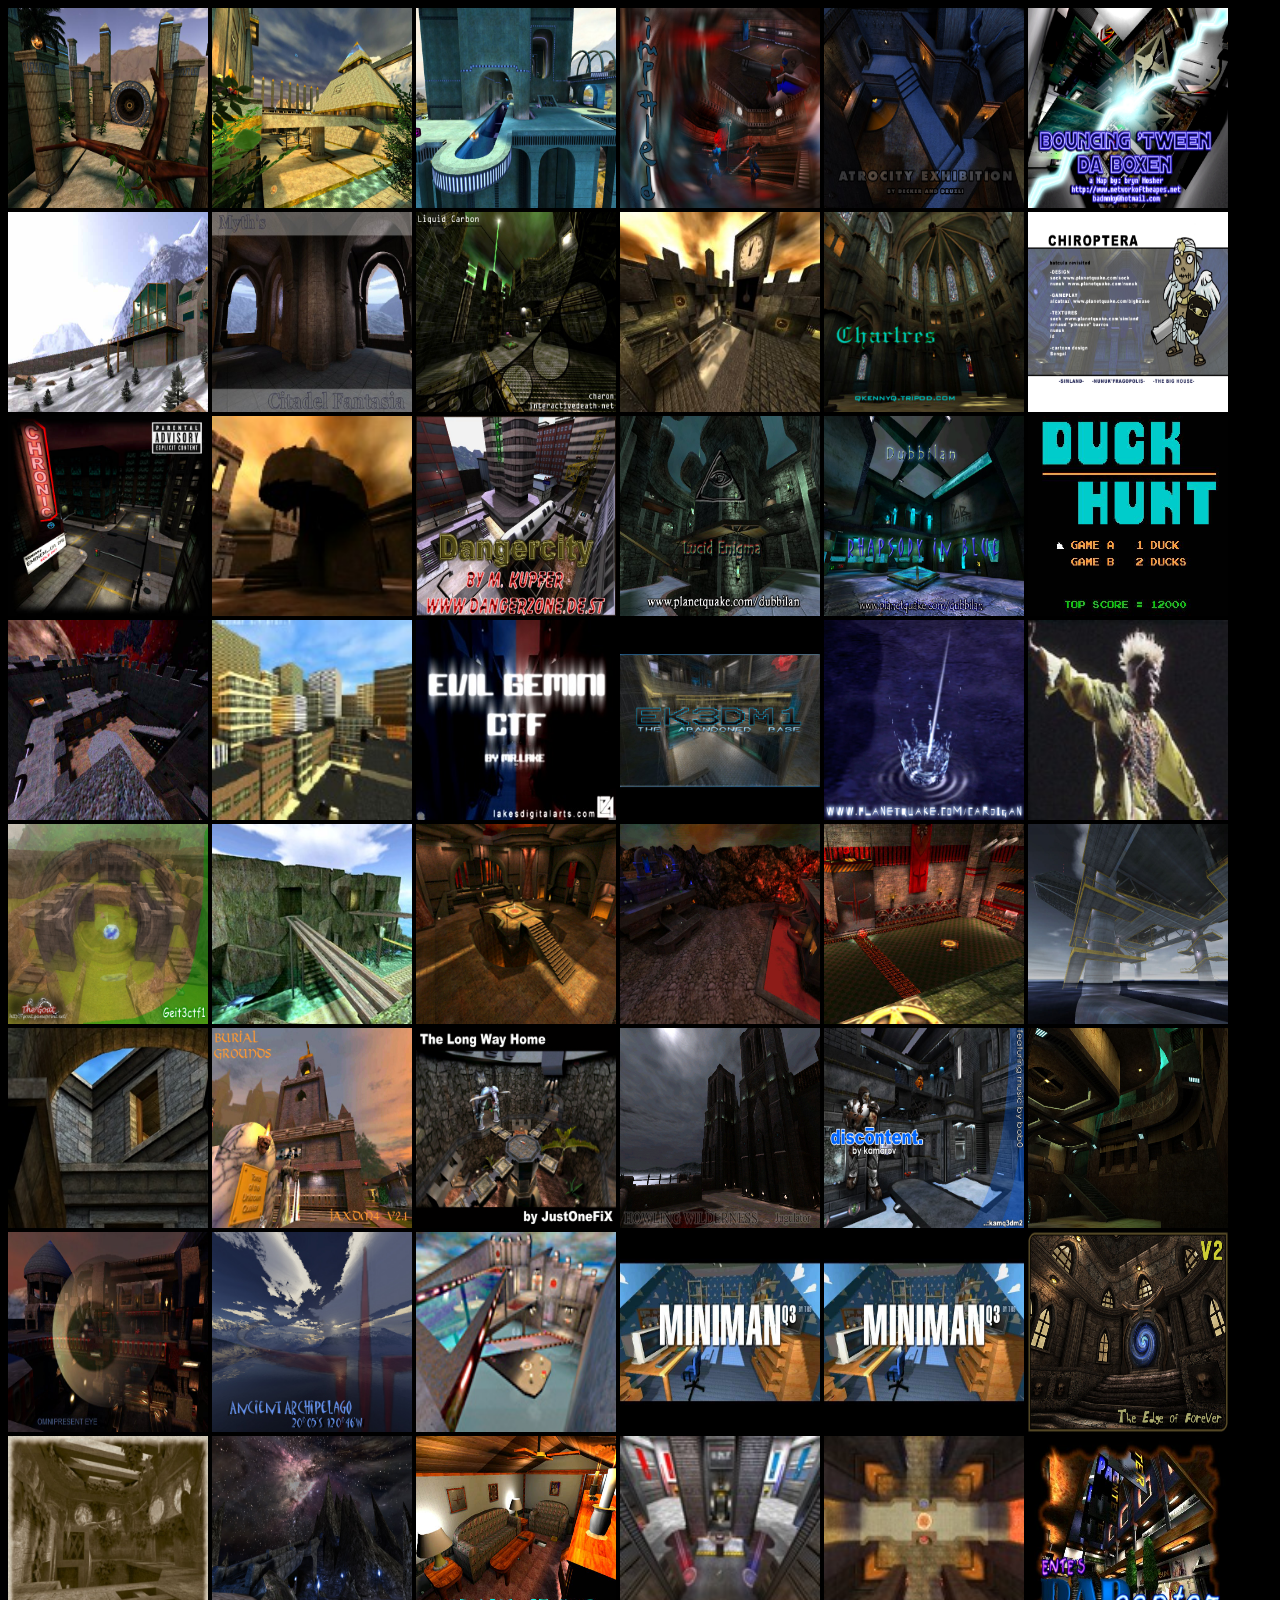
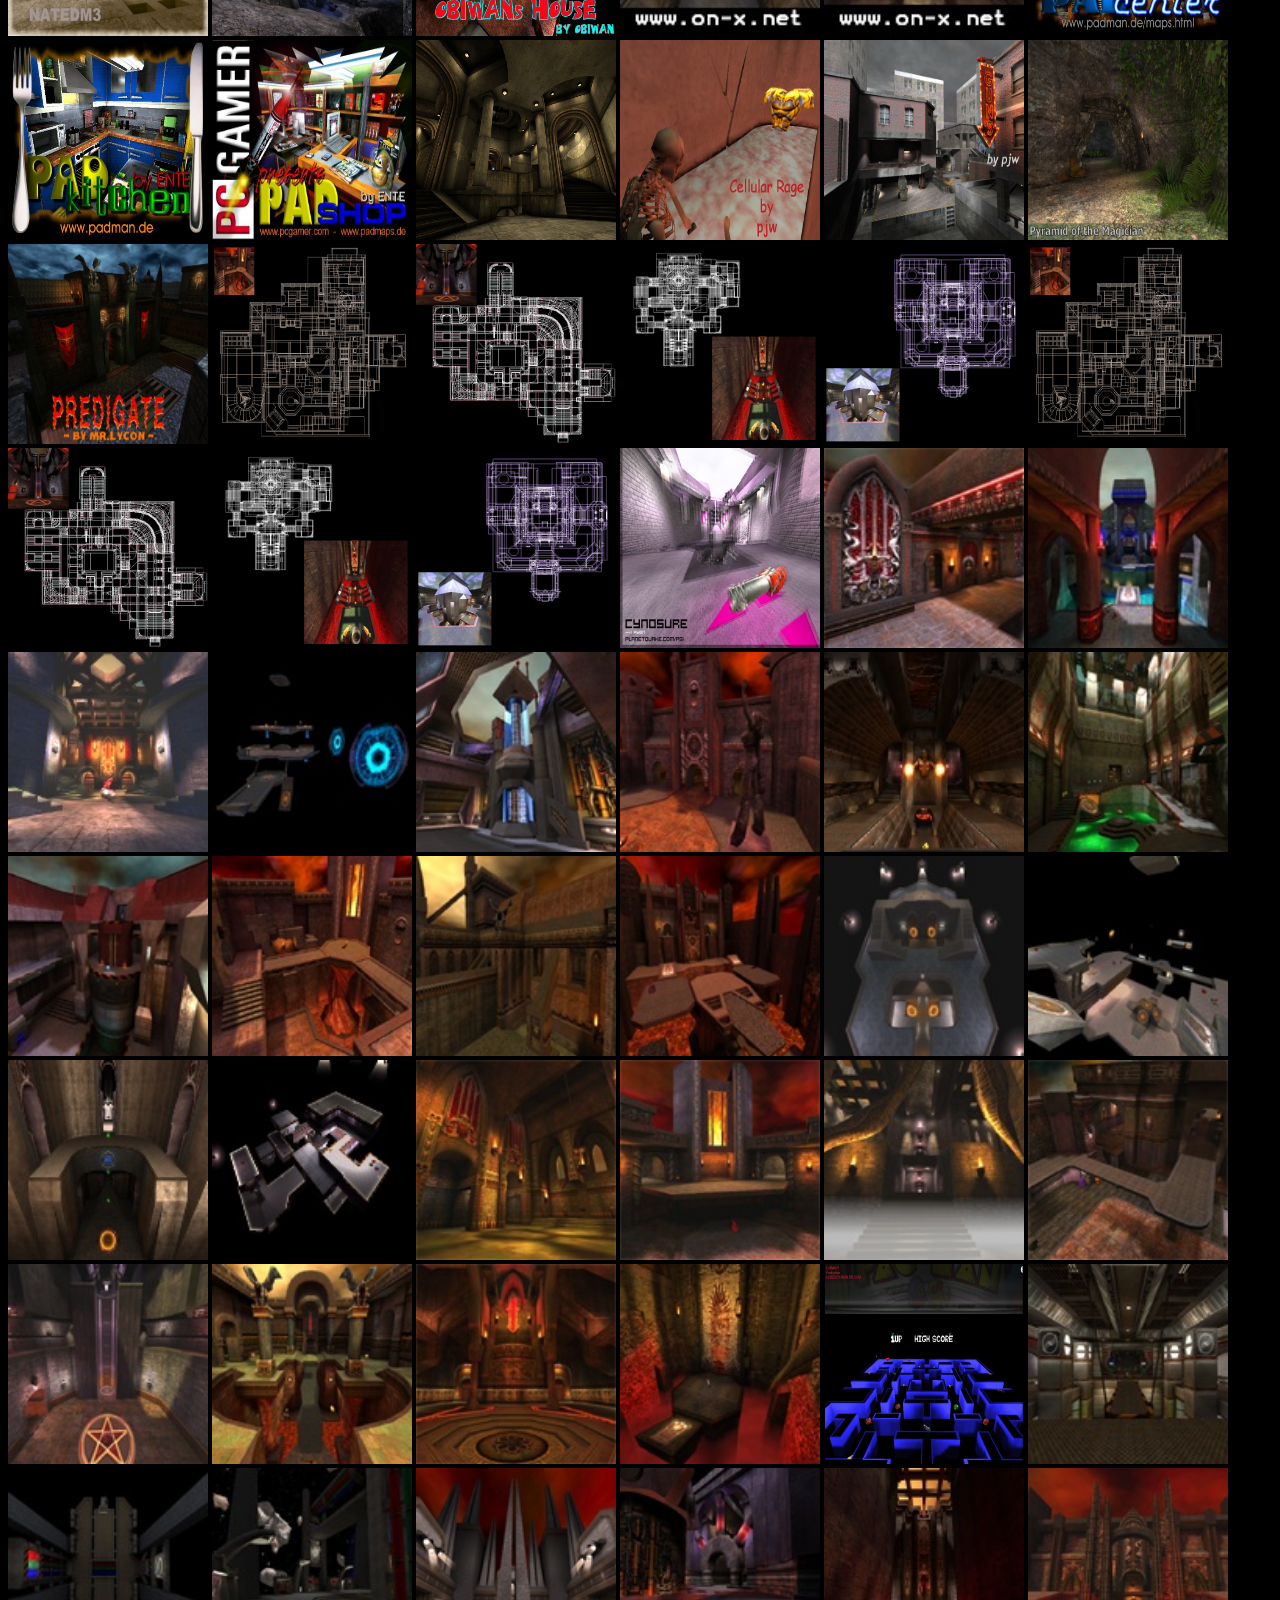
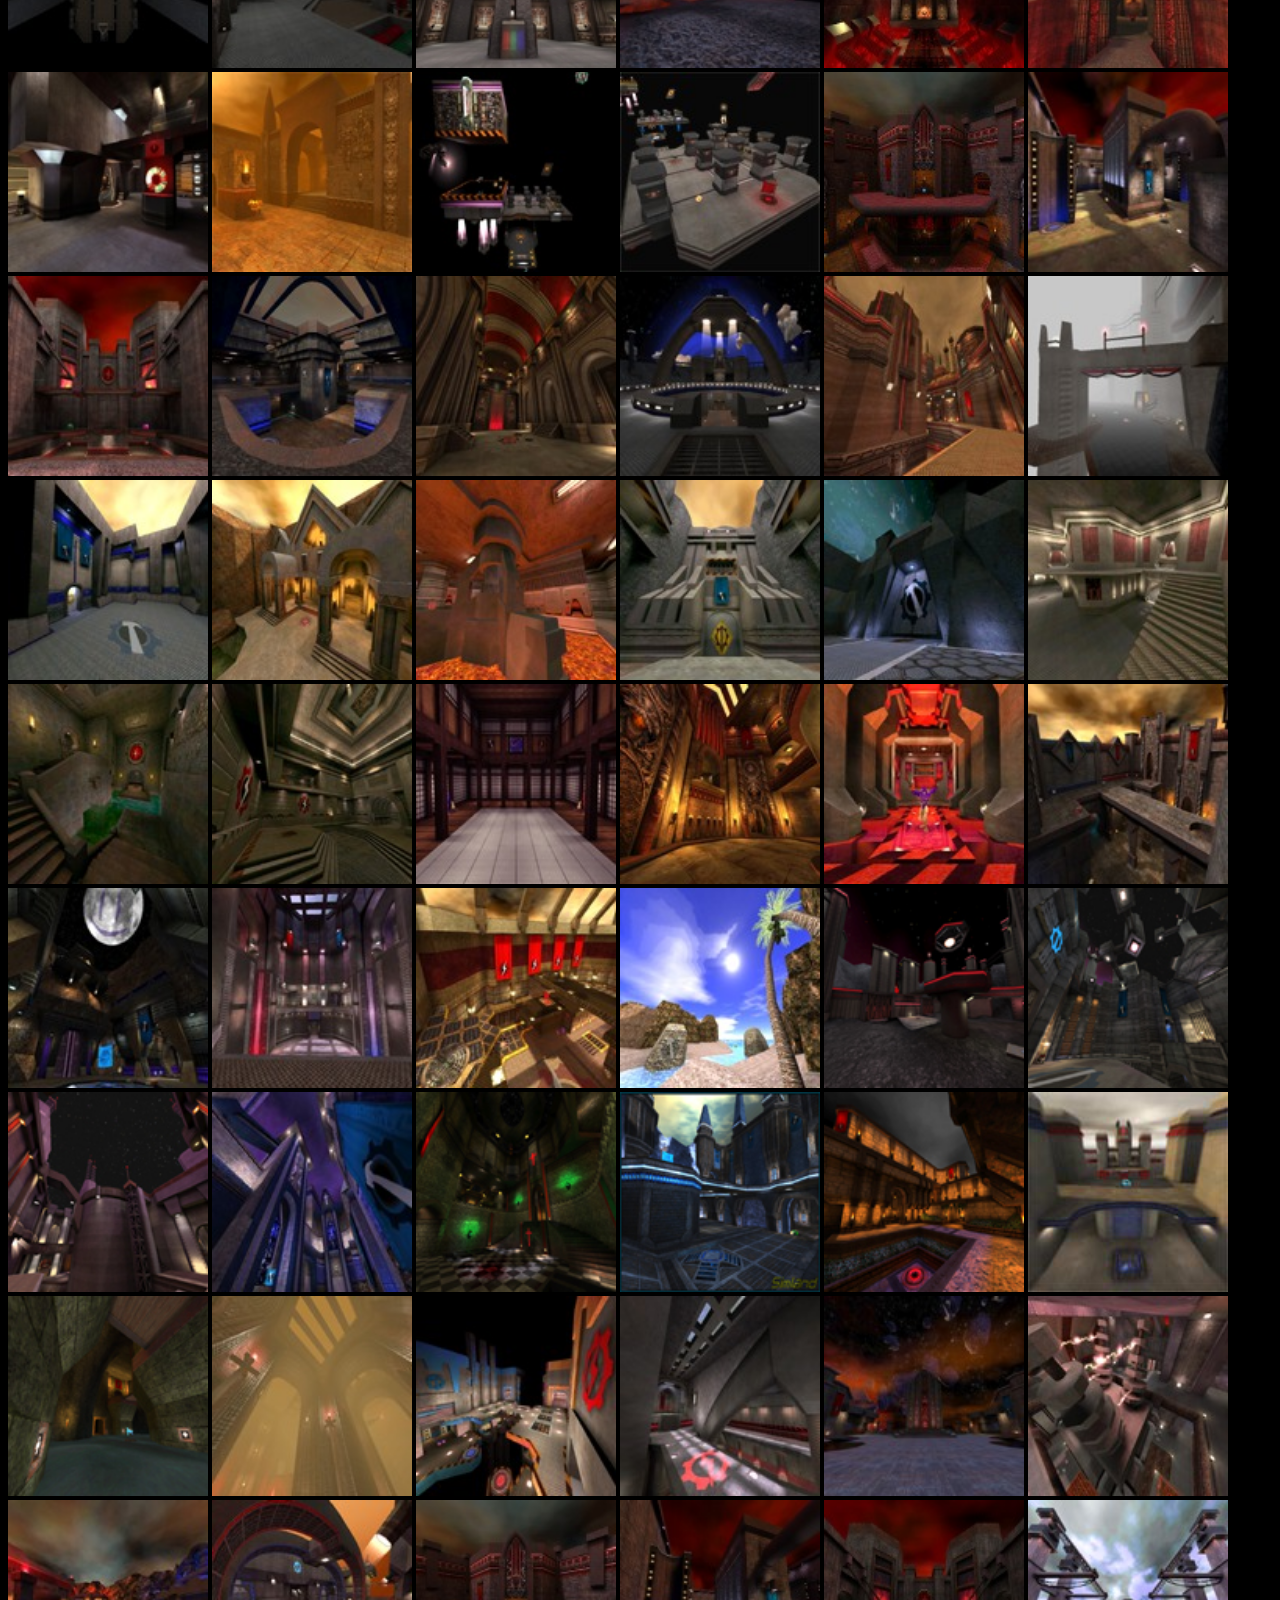
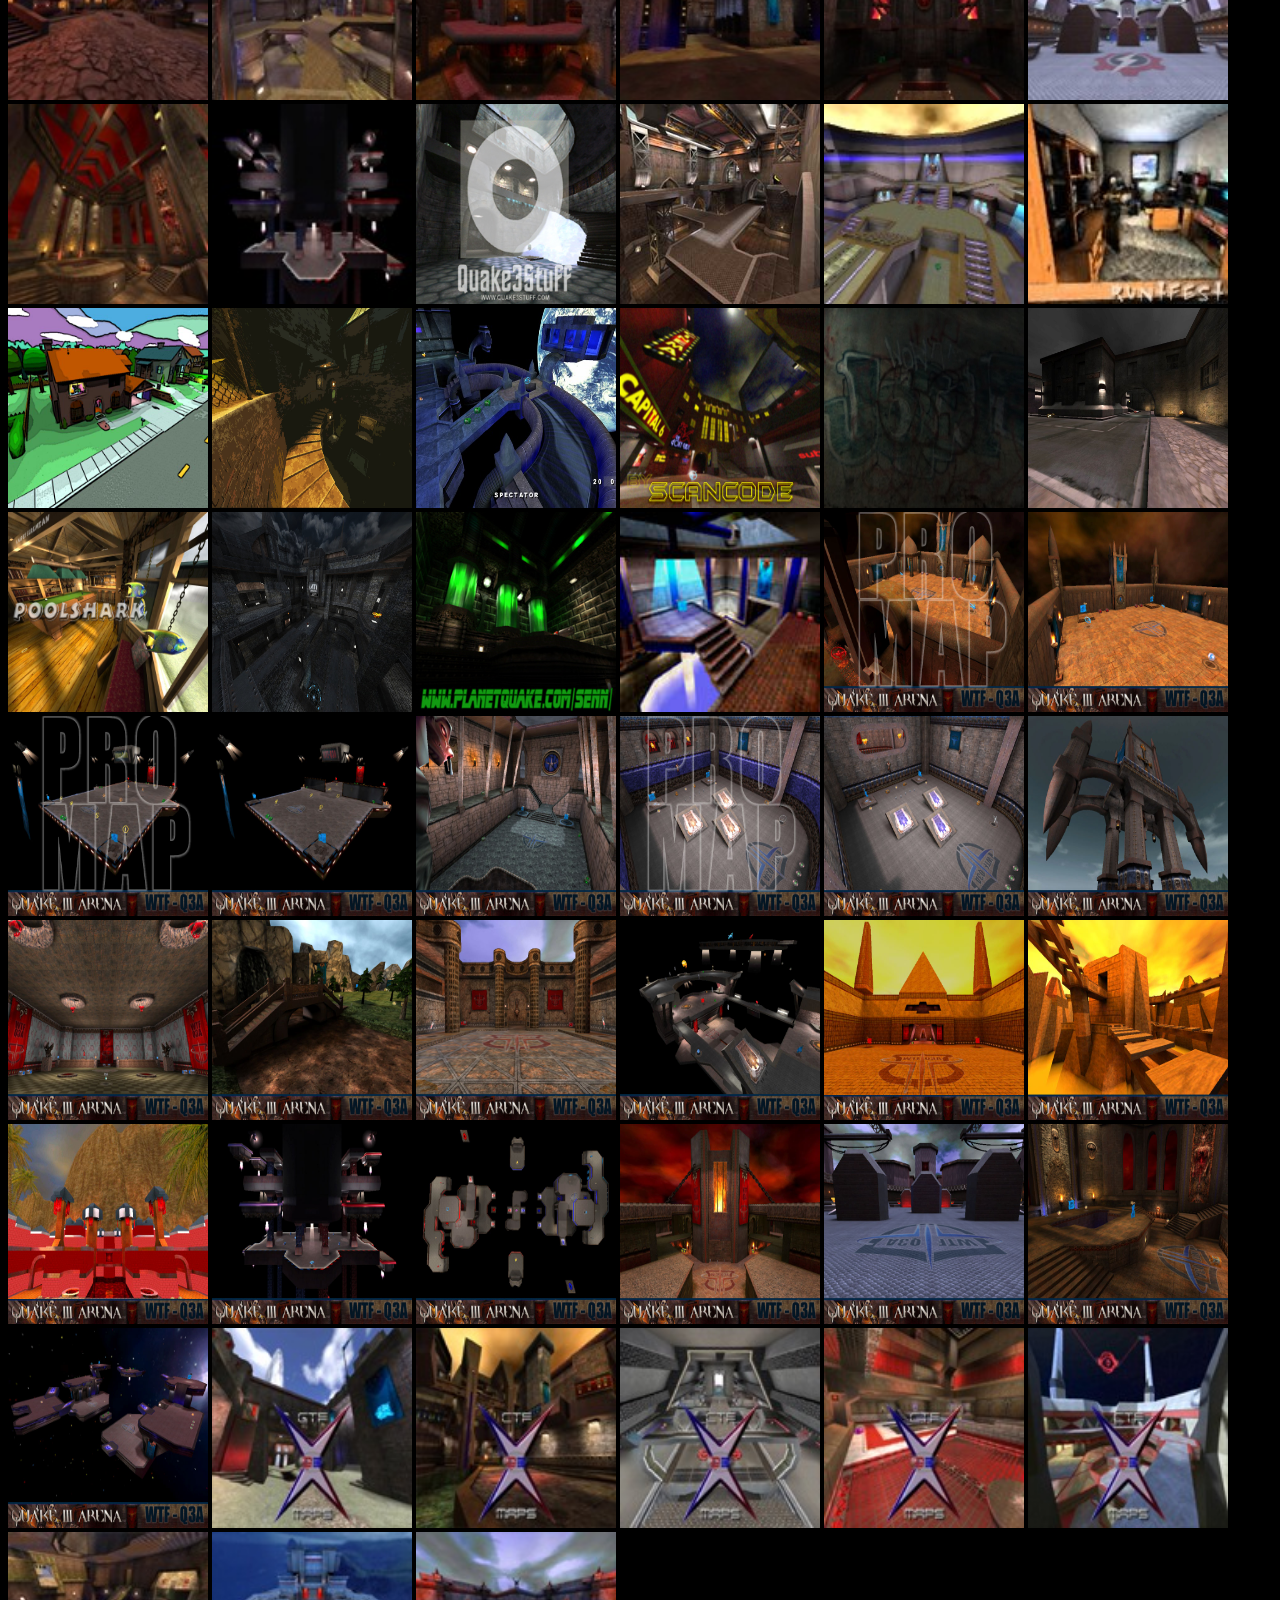
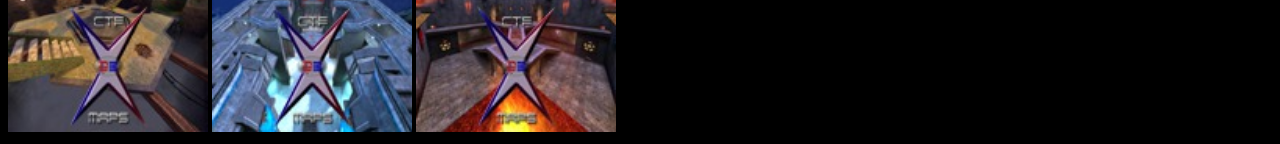
<file: levelshots/index.html>
<html>
<head>
  <title>Levelshot Index</title>
</head>
<body bgcolor="black">
  <img src="aedesert.jpg" alt="aedesert.jpg" alt="title" height="200" width="200"/>
  <img src="aepyra.jpg" alt="aepyra.jpg" alt="title" height="200" width="200"/>
  <img src="aetime.jpg" alt="aetime.jpg" alt="title" height="200" width="200"/>
  <img src="alkdm10v2.jpg" alt="alkdm10v2.jpg" alt="title" height="200" width="200"/>
  <img src="atrocity.jpg" alt="atrocity.jpg" alt="title" height="200" width="200"/>
  <img src="boxen.jpg" alt="boxen.jpg" alt="title" height="200" width="200"/>
  <img src="cascades.jpg" alt="cascades.jpg" alt="title" height="200" width="200"/>
  <img src="cf.jpg" alt="cf.jpg" alt="title" height="200" width="200"/>
  <img src="charon3dm11v2.jpg" alt="charon3dm11v2.jpg" alt="title" height="200" width="200"/>
  <img src="charon3dm2.jpg" alt="charon3dm2.jpg" alt="title" height="200" width="200"/>
  <img src="chartres.jpg" alt="chartres.jpg" alt="title" height="200" width="200"/>
  <img src="chiropteradm.jpg" alt="chiropteradm.jpg" alt="title" height="200" width="200"/>
  <img src="chronic.jpg" alt="chronic.jpg" alt="title" height="200" width="200"/>
  <img src="ctfrunaround.jpg" alt="ctfrunaround.jpg" alt="title" height="200" width="200"/>
  <img src="dangercity.jpg" alt="dangercity.jpg" alt="title" height="200" width="200"/>
  <img src="dubenigma.jpg" alt="dubenigma.jpg" alt="title" height="200" width="200"/>
  <img src="dubrhap.jpg" alt="dubrhap.jpg" alt="title" height="200" width="200"/>
  <img src="duck.jpg" alt="duck.jpg" alt="title" height="200" width="200"/>
  <img src="dufftourney1.jpg" alt="dufftourney1.jpg" alt="title" height="200" width="200"/>
  <img src="durdm1.jpg" alt="durdm1.jpg" alt="title" height="200" width="200"/>
  <img src="eg_ctf1.jpg" alt="eg_ctf1.jpg" alt="title" height="200" width="200"/>
  <img src="ek3dm1.jpg" alt="ek3dm1.jpg" alt="title" height="200" width="200"/>
  <img src="estatica.jpg" alt="estatica.jpg" alt="title" height="200" width="200"/>
  <img src="fff.jpg" alt="fff.jpg" alt="title" height="200" width="200"/>
  <img src="geit3ctf1.jpg" alt="geit3ctf1.jpg" alt="title" height="200" width="200"/>
  <img src="gshores2.jpg" alt="gshores2.jpg" alt="title" height="200" width="200"/>
  <img src="halctf4.jpg" alt="halctf4.jpg" alt="title" height="200" width="200"/>
  <img src="harshg.jpg" alt="harshg.jpg" alt="title" height="200" width="200"/>
  <img src="headsab.jpg" alt="headsab.jpg" alt="title" height="200" width="200"/>
  <img src="hibernia.jpg" alt="hibernia.jpg" alt="title" height="200" width="200"/>
  <img src="ikzdm1.jpg" alt="ikzdm1.jpg" alt="title" height="200" width="200"/>
  <img src="jaxdm4_v21.jpg" alt="jaxdm4_v21.jpg" alt="title" height="200" width="200"/>
  <img src="jof3dm1.jpg" alt="jof3dm1.jpg" alt="title" height="200" width="200"/>
  <img src="jugulatordm2v2.jpg" alt="jugulatordm2v2.jpg" alt="title" height="200" width="200"/>
  <img src="kamq3dm2.jpg" alt="kamq3dm2.jpg" alt="title" height="200" width="200"/>
  <img src="kazdm5.jpg" alt="kazdm5.jpg" alt="title" height="200" width="200"/>
  <img src="lloydmdm1.jpg" alt="lloydmdm1.jpg" alt="title" height="200" width="200"/>
  <img src="lloydmdm2.jpg" alt="lloydmdm2.jpg" alt="title" height="200" width="200"/>
  <img src="mapel4b.jpg" alt="mapel4b.jpg" alt="title" height="200" width="200"/>
  <img src="miniman.jpg" alt="miniman.jpg" alt="title" height="200" width="200"/>
  <img src="minimanq3.jpg" alt="minimanq3.jpg" alt="title" height="200" width="200"/>
  <img src="moteof_final.jpg" alt="moteof_final.jpg" alt="title" height="200" width="200"/>
  <img src="natedm3.jpg" alt="natedm3.jpg" alt="title" height="200" width="200"/>
  <img src="nor3ctf1.jpg" alt="nor3ctf1.jpg" alt="title" height="200" width="200"/>
  <img src="obiwanshouse.jpg" alt="obiwanshouse.jpg" alt="title" height="200" width="200"/>
  <img src="on-xctf2.jpg" alt="on-xctf2.jpg" alt="title" height="200" width="200"/>
  <img src="on-xctf4.jpg" alt="on-xctf4.jpg" alt="title" height="200" width="200"/>
  <img src="padcenter.jpg" alt="padcenter.jpg" alt="title" height="200" width="200"/>
  <img src="padkitchen.jpg" alt="padkitchen.jpg" alt="title" height="200" width="200"/>
  <img src="padshop.jpg" alt="padshop.jpg" alt="title" height="200" width="200"/>
  <img src="phantq3dm3_rev.jpg" alt="phantq3dm3_rev.jpg" alt="title" height="200" width="200"/>
  <img src="pjw3dm2.jpg" alt="pjw3dm2.jpg" alt="title" height="200" width="200"/>
  <img src="pjw3dm6.jpg" alt="pjw3dm6.jpg" alt="title" height="200" width="200"/>
  <img src="pom.jpg" alt="pom.jpg" alt="title" height="200" width="200"/>
  <img src="predigate.jpg" alt="predigate.jpg" alt="title" height="200" width="200"/>
  <img src="pro-q3dm13.jpg" alt="pro-q3dm13.jpg" alt="title" height="200" width="200"/>
  <img src="pro-q3dm6.jpg" alt="pro-q3dm6.jpg" alt="title" height="200" width="200"/>
  <img src="pro-q3tourney2.jpg" alt="pro-q3tourney2.jpg" alt="title" height="200" width="200"/>
  <img src="pro-q3tourney4.jpg" alt="pro-q3tourney4.jpg" alt="title" height="200" width="200"/>
  <img src="pro_q3dm13.jpg" alt="pro_q3dm13.jpg" alt="title" height="200" width="200"/>
  <img src="pro_q3dm6.jpg" alt="pro_q3dm6.jpg" alt="title" height="200" width="200"/>
  <img src="pro_q3tourney2.jpg" alt="pro_q3tourney2.jpg" alt="title" height="200" width="200"/>
  <img src="pro_q3tourney4.jpg" alt="pro_q3tourney4.jpg" alt="title" height="200" width="200"/>
  <img src="psidm7.jpg" alt="psidm7.jpg" alt="title" height="200" width="200"/>
  <img src="q3ctf1.jpg" alt="q3ctf1.jpg" alt="title" height="200" width="200"/>
  <img src="q3ctf2.jpg" alt="q3ctf2.jpg" alt="title" height="200" width="200"/>
  <img src="q3ctf3.jpg" alt="q3ctf3.jpg" alt="title" height="200" width="200"/>
  <img src="q3ctf4.jpg" alt="q3ctf4.jpg" alt="title" height="200" width="200"/>
  <img src="q3dm0.jpg" alt="q3dm0.jpg" alt="title" height="200" width="200"/>
  <img src="q3dm1.jpg" alt="q3dm1.jpg" alt="title" height="200" width="200"/>
  <img src="q3dm10.jpg" alt="q3dm10.jpg" alt="title" height="200" width="200"/>
  <img src="q3dm11.jpg" alt="q3dm11.jpg" alt="title" height="200" width="200"/>
  <img src="q3dm12.jpg" alt="q3dm12.jpg" alt="title" height="200" width="200"/>
  <img src="q3dm13.jpg" alt="q3dm13.jpg" alt="title" height="200" width="200"/>
  <img src="q3dm14.jpg" alt="q3dm14.jpg" alt="title" height="200" width="200"/>
  <img src="q3dm15.jpg" alt="q3dm15.jpg" alt="title" height="200" width="200"/>
  <img src="q3dm16.jpg" alt="q3dm16.jpg" alt="title" height="200" width="200"/>
  <img src="q3dm17.jpg" alt="q3dm17.jpg" alt="title" height="200" width="200"/>
  <img src="q3dm18.jpg" alt="q3dm18.jpg" alt="title" height="200" width="200"/>
  <img src="q3dm19.jpg" alt="q3dm19.jpg" alt="title" height="200" width="200"/>
  <img src="q3dm2.jpg" alt="q3dm2.jpg" alt="title" height="200" width="200"/>
  <img src="q3dm3.jpg" alt="q3dm3.jpg" alt="title" height="200" width="200"/>
  <img src="q3dm4.jpg" alt="q3dm4.jpg" alt="title" height="200" width="200"/>
  <img src="q3dm5.jpg" alt="q3dm5.jpg" alt="title" height="200" width="200"/>
  <img src="q3dm6.jpg" alt="q3dm6.jpg" alt="title" height="200" width="200"/>
  <img src="q3dm7.jpg" alt="q3dm7.jpg" alt="title" height="200" width="200"/>
  <img src="q3dm8.jpg" alt="q3dm8.jpg" alt="title" height="200" width="200"/>
  <img src="q3dm9.jpg" alt="q3dm9.jpg" alt="title" height="200" width="200"/>
  <img src="q3pacman.jpg" alt="q3pacman.jpg" alt="title" height="200" width="200"/>
  <img src="q3start.jpg" alt="q3start.jpg" alt="title" height="200" width="200"/>
  <img src="q3start08.jpg" alt="q3start08.jpg" alt="title" height="200" width="200"/>
  <img src="q3start16.jpg" alt="q3start16.jpg" alt="title" height="200" width="200"/>
  <img src="q3start2.jpg" alt="q3start2.jpg" alt="title" height="200" width="200"/>
  <img src="q3tourney1.jpg" alt="q3tourney1.jpg" alt="title" height="200" width="200"/>
  <img src="q3tourney2.jpg" alt="q3tourney2.jpg" alt="title" height="200" width="200"/>
  <img src="q3tourney3.jpg" alt="q3tourney3.jpg" alt="title" height="200" width="200"/>
  <img src="q3tourney4.jpg" alt="q3tourney4.jpg" alt="title" height="200" width="200"/>
  <img src="q3tourney5.jpg" alt="q3tourney5.jpg" alt="title" height="200" width="200"/>
  <img src="q3tourney6.jpg" alt="q3tourney6.jpg" alt="title" height="200" width="200"/>
  <img src="q3tourney6_ctf.jpg" alt="q3tourney6_ctf.jpg" alt="title" height="200" width="200"/>
  <img src="q3w1.jpg" alt="q3w1.jpg" alt="title" height="200" width="200"/>
  <img src="q3w2.jpg" alt="q3w2.jpg" alt="title" height="200" width="200"/>
  <img src="q3w3.jpg" alt="q3w3.jpg" alt="title" height="200" width="200"/>
  <img src="q3w4.jpg" alt="q3w4.jpg" alt="title" height="200" width="200"/>
  <img src="q3w5.jpg" alt="q3w5.jpg" alt="title" height="200" width="200"/>
  <img src="q3w6.jpg" alt="q3w6.jpg" alt="title" height="200" width="200"/>
  <img src="q3w7.jpg" alt="q3w7.jpg" alt="title" height="200" width="200"/>
  <img src="q3w8.jpg" alt="q3w8.jpg" alt="title" height="200" width="200"/>
  <img src="q3wc1.jpg" alt="q3wc1.jpg" alt="title" height="200" width="200"/>
  <img src="q3wc2.jpg" alt="q3wc2.jpg" alt="title" height="200" width="200"/>
  <img src="q3wc3.jpg" alt="q3wc3.jpg" alt="title" height="200" width="200"/>
  <img src="q3wc4.jpg" alt="q3wc4.jpg" alt="title" height="200" width="200"/>
  <img src="q3wc5.jpg" alt="q3wc5.jpg" alt="title" height="200" width="200"/>
  <img src="q3wc6.jpg" alt="q3wc6.jpg" alt="title" height="200" width="200"/>
  <img src="q3wc7.jpg" alt="q3wc7.jpg" alt="title" height="200" width="200"/>
  <img src="q3wc8.jpg" alt="q3wc8.jpg" alt="title" height="200" width="200"/>
  <img src="q3wcp1.jpg" alt="q3wcp1.jpg" alt="title" height="200" width="200"/>
  <img src="q3wcp10.jpg" alt="q3wcp10.jpg" alt="title" height="200" width="200"/>
  <img src="q3wcp11.jpg" alt="q3wcp11.jpg" alt="title" height="200" width="200"/>
  <img src="q3wcp12.jpg" alt="q3wcp12.jpg" alt="title" height="200" width="200"/>
  <img src="q3wcp13.jpg" alt="q3wcp13.jpg" alt="title" height="200" width="200"/>
  <img src="q3wcp14.jpg" alt="q3wcp14.jpg" alt="title" height="200" width="200"/>
  <img src="q3wcp15.jpg" alt="q3wcp15.jpg" alt="title" height="200" width="200"/>
  <img src="q3wcp16.jpg" alt="q3wcp16.jpg" alt="title" height="200" width="200"/>
  <img src="q3wcp17.jpg" alt="q3wcp17.jpg" alt="title" height="200" width="200"/>
  <img src="q3wcp18.jpg" alt="q3wcp18.jpg" alt="title" height="200" width="200"/>
  <img src="q3wcp19.jpg" alt="q3wcp19.jpg" alt="title" height="200" width="200"/>
  <img src="q3wcp2.jpg" alt="q3wcp2.jpg" alt="title" height="200" width="200"/>
  <img src="q3wcp20.jpg" alt="q3wcp20.jpg" alt="title" height="200" width="200"/>
  <img src="q3wcp21.jpg" alt="q3wcp21.jpg" alt="title" height="200" width="200"/>
  <img src="q3wcp22.jpg" alt="q3wcp22.jpg" alt="title" height="200" width="200"/>
  <img src="q3wcp23.jpg" alt="q3wcp23.jpg" alt="title" height="200" width="200"/>
  <img src="q3wcp24.jpg" alt="q3wcp24.jpg" alt="title" height="200" width="200"/>
  <img src="q3wcp3.jpg" alt="q3wcp3.jpg" alt="title" height="200" width="200"/>
  <img src="q3wcp4.jpg" alt="q3wcp4.jpg" alt="title" height="200" width="200"/>
  <img src="q3wcp5.jpg" alt="q3wcp5.jpg" alt="title" height="200" width="200"/>
  <img src="q3wcp6.jpg" alt="q3wcp6.jpg" alt="title" height="200" width="200"/>
  <img src="q3wcp7.jpg" alt="q3wcp7.jpg" alt="title" height="200" width="200"/>
  <img src="q3wcp8.jpg" alt="q3wcp8.jpg" alt="title" height="200" width="200"/>
  <img src="q3wcp9.jpg" alt="q3wcp9.jpg" alt="title" height="200" width="200"/>
  <img src="q3wctf1.jpg" alt="q3wctf1.jpg" alt="title" height="200" width="200"/>
  <img src="q3wctf2.jpg" alt="q3wctf2.jpg" alt="title" height="200" width="200"/>
  <img src="q3wctf3.jpg" alt="q3wctf3.jpg" alt="title" height="200" width="200"/>
  <img src="q3wxs1.jpg" alt="q3wxs1.jpg" alt="title" height="200" width="200"/>
  <img src="q3wxs2.jpg" alt="q3wxs2.jpg" alt="title" height="200" width="200"/>
  <img src="q3wxs3.jpg" alt="q3wxs3.jpg" alt="title" height="200" width="200"/>
  <img src="quake3stuff.jpg" alt="quake3stuff.jpg" alt="title" height="200" width="200"/>
  <img src="rcq3dm1.jpg" alt="rcq3dm1.jpg" alt="title" height="200" width="200"/>
  <img src="riscq3ctf1.jpg" alt="riscq3ctf1.jpg" alt="title" height="200" width="200"/>
  <img src="runtfest.jpg" alt="runtfest.jpg" alt="title" height="200" width="200"/>
  <img src="simpsons_q3.jpg" alt="simpsons_q3.jpg" alt="title" height="200" width="200"/>
  <img src="solitude.jpg" alt="solitude.jpg" alt="title" height="200" width="200"/>
  <img src="spacial.jpg" alt="spacial.jpg" alt="title" height="200" width="200"/>
  <img src="ssub.jpg" alt="ssub.jpg" alt="title" height="200" width="200"/>
  <img src="stchctf10a.jpg" alt="stchctf10a.jpg" alt="title" height="200" width="200"/>
  <img src="stchctf9a.jpg" alt="stchctf9a.jpg" alt="title" height="200" width="200"/>
  <img src="stchdm1.jpg" alt="stchdm1.jpg" alt="title" height="200" width="200"/>
  <img src="storm3tourney8.jpg" alt="storm3tourney8.jpg" alt="title" height="200" width="200"/>
  <img src="t8dm6.jpg" alt="t8dm6.jpg" alt="title" height="200" width="200"/>
  <img src="temple_ctf1.jpg" alt="temple_ctf1.jpg" alt="title" height="200" width="200"/>
  <img src="wtf-q3a-01-pro.jpg" alt="wtf-q3a-01-pro.jpg" alt="title" height="200" width="200"/>
  <img src="wtf-q3a-01.jpg" alt="wtf-q3a-01.jpg" alt="title" height="200" width="200"/>
  <img src="wtf-q3a-02-pro.jpg" alt="wtf-q3a-02-pro.jpg" alt="title" height="200" width="200"/>
  <img src="wtf-q3a-02.jpg" alt="wtf-q3a-02.jpg" alt="title" height="200" width="200"/>
  <img src="wtf-q3a-03.jpg" alt="wtf-q3a-03.jpg" alt="title" height="200" width="200"/>
  <img src="wtf-q3a-04-pro.jpg" alt="wtf-q3a-04-pro.jpg" alt="title" height="200" width="200"/>
  <img src="wtf-q3a-04.jpg" alt="wtf-q3a-04.jpg" alt="title" height="200" width="200"/>
  <img src="wtf-q3a-05.jpg" alt="wtf-q3a-05.jpg" alt="title" height="200" width="200"/>
  <img src="wtf-q3a-06.jpg" alt="wtf-q3a-06.jpg" alt="title" height="200" width="200"/>
  <img src="wtf-q3a-07.jpg" alt="wtf-q3a-07.jpg" alt="title" height="200" width="200"/>
  <img src="wtf-q3a-08.jpg" alt="wtf-q3a-08.jpg" alt="title" height="200" width="200"/>
  <img src="wtf-q3a-09.jpg" alt="wtf-q3a-09.jpg" alt="title" height="200" width="200"/>
  <img src="wtf-q3a-10.jpg" alt="wtf-q3a-10.jpg" alt="title" height="200" width="200"/>
  <img src="wtf-q3a-11.jpg" alt="wtf-q3a-11.jpg" alt="title" height="200" width="200"/>
  <img src="wtf-q3a-12.jpg" alt="wtf-q3a-12.jpg" alt="title" height="200" width="200"/>
  <img src="wtf-q3a-13.jpg" alt="wtf-q3a-13.jpg" alt="title" height="200" width="200"/>
  <img src="wtf-q3a-14.jpg" alt="wtf-q3a-14.jpg" alt="title" height="200" width="200"/>
  <img src="wtf-q3a-15.jpg" alt="wtf-q3a-15.jpg" alt="title" height="200" width="200"/>
  <img src="wtf-q3a-16.jpg" alt="wtf-q3a-16.jpg" alt="title" height="200" width="200"/>
  <img src="wtf-q3a-17.jpg" alt="wtf-q3a-17.jpg" alt="title" height="200" width="200"/>
  <img src="wtf-q3a-18.jpg" alt="wtf-q3a-18.jpg" alt="title" height="200" width="200"/>
  <img src="x3map01.jpg" alt="x3map01.jpg" alt="title" height="200" width="200"/>
  <img src="x3map02.jpg" alt="x3map02.jpg" alt="title" height="200" width="200"/>
  <img src="x3map03.jpg" alt="x3map03.jpg" alt="title" height="200" width="200"/>
  <img src="x3map04.jpg" alt="x3map04.jpg" alt="title" height="200" width="200"/>
  <img src="x3map05.jpg" alt="x3map05.jpg" alt="title" height="200" width="200"/>
  <img src="x3map06.jpg" alt="x3map06.jpg" alt="title" height="200" width="200"/>
  <img src="x3map07.jpg" alt="x3map07.jpg" alt="title" height="200" width="200"/>
  <img src="x3map08.jpg" alt="x3map08.jpg" alt="title" height="200" width="200"/>
</body>
</html>
</file>
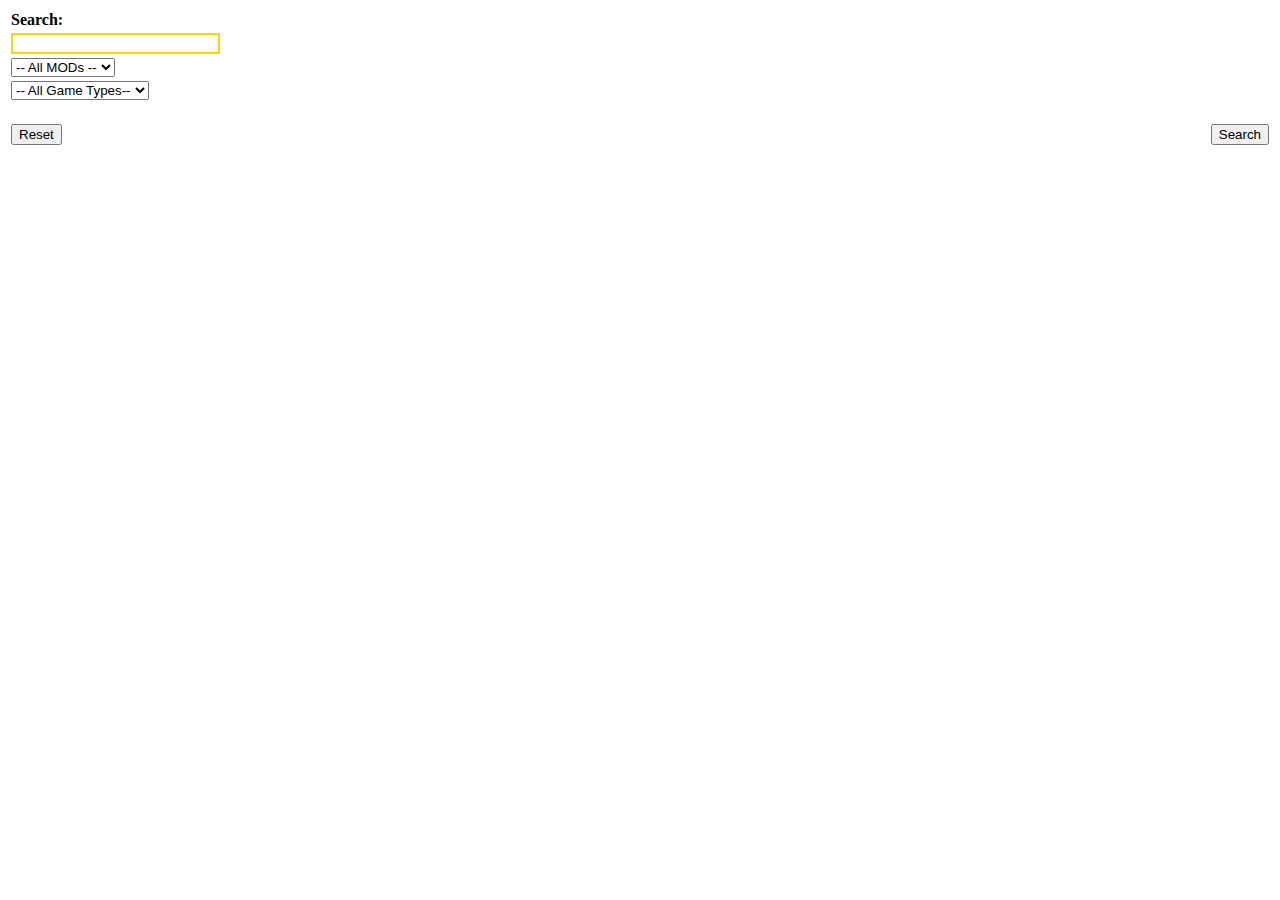
<file: ctrl.html>
<!DOCTYPE HTML PUBLIC "-//IETF//DTD HTML//EN">
<html>
<head>
<title></title>
  <link rel="stylesheet" type="text/css" href="map-picker.css" />
  <script src="map-picker.js"></script>
</head>
<body bgcolor="white" onload="javascript:init()">
<form name="search" action="javascript:search()">
<table border="0">
  <tr><td><b>Search:</b></td></tr>
  <tr><td><input class="gild" name="query" type="text" size="23"/></td></tr>
  <tr><td> 
    <select name="qmod">
      <option value="ALL" selected >-- All MODs --</option>
      <option value="threewave">Threewave</option>
    </select>
  </td></tr>
  <tr><td> 
    <select name="qtype">
      <option value="ALL" selected >-- All Game Types--</option>
      <option value="FFA">FFA</option>
      <option value="CTF">CTF</option>
      <option value="CCTF">CCTF</option>
      <option value="1FCTF">1FCTF</option>
      <option value="CS">CS</option>
    </select>
  </td></tr>
</table>
<br/>
<table>  
  <tr><td nowrap><input type="reset" value="Reset" onclick="javascript:resetContent()"/></td><td width="100%" align="right"><input type="submit" value="Search"/></td></tr>
</table>
</form>
</body>
</html>
</file>
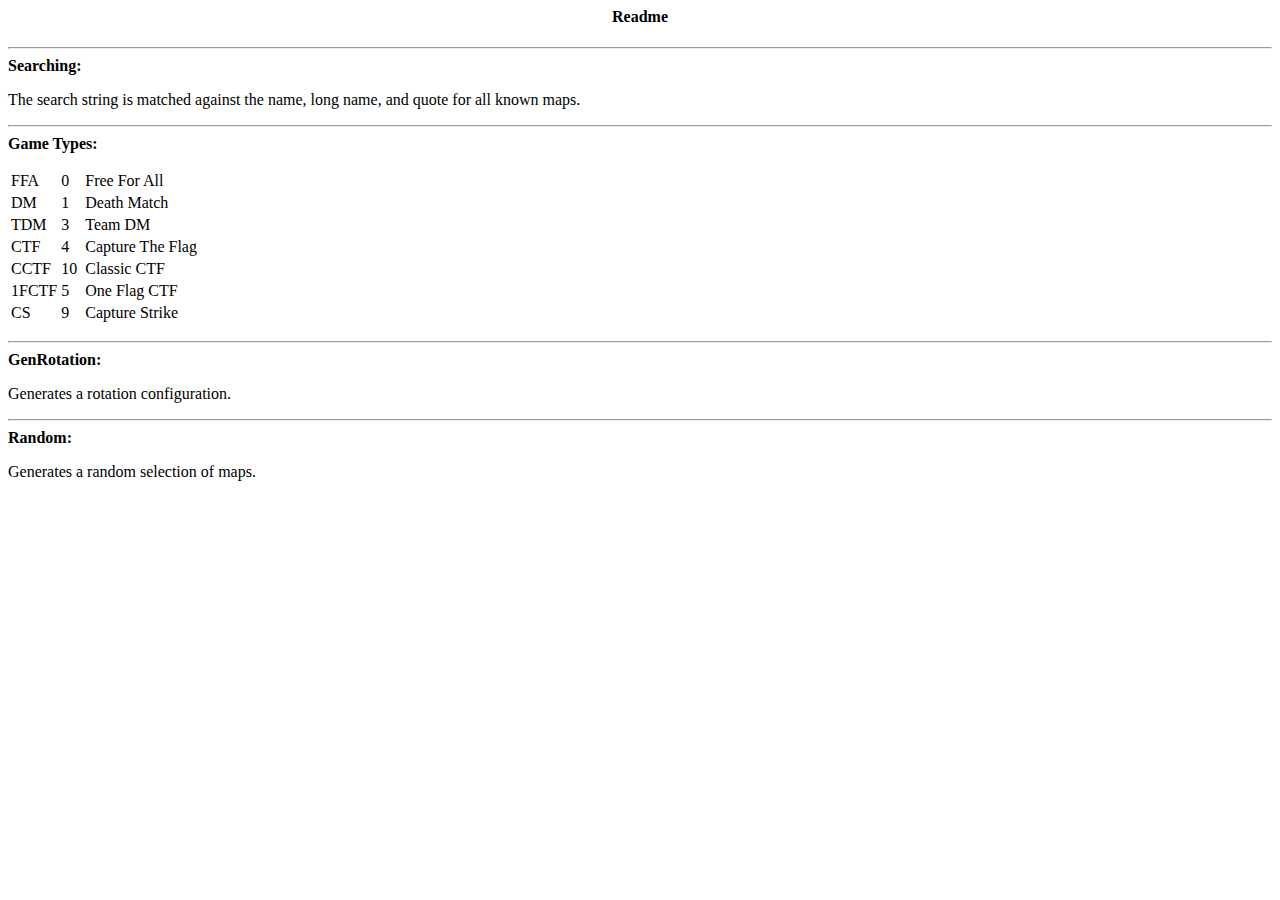
<file: info.html>
<!DOCTYPE HTML PUBLIC "-//IETF//DTD HTML//EN">
<html>
<head>
<title></title>
  <link rel="stylesheet" type="text/css" href="map-picker.css" />
  <script src="map-picker.js"></script>
</head>
<body bgcolor="white">
<center><h4>Readme</h4></center>
<hr/>
<b>Searching:</b>
<p>
The search string is matched against the name, long name, and quote for all known maps.
</p>
<hr/>
<b>Game Types:</b> <p> <table>
  <tr><td width="40">FFA</td><td width="20">0</td><td>Free For All</td></tr>
  <tr><td>DM</td><td>1</td><td>Death Match</td></tr>
  <tr><td>TDM</td><td>3</td><td>Team DM</td></tr>
  <tr><td>CTF</td><td>4</td><td>Capture The Flag</td></tr>
  <tr><td>CCTF</td><td>10</td><td>Classic CTF</td></tr>
  <tr><td>1FCTF</td><td>5</td><td>One Flag CTF</td></tr>
  <tr><td>CS</td><td>9</td><td>Capture Strike</td></tr>
</table>
</p>
<hr/>
<b>GenRotation:</b>
<p>
Generates a rotation configuration.
</p>
<hr/>
<b>Random:</b>
<p>
Generates a random selection of maps.
</p>
</body>
</html>
</file>
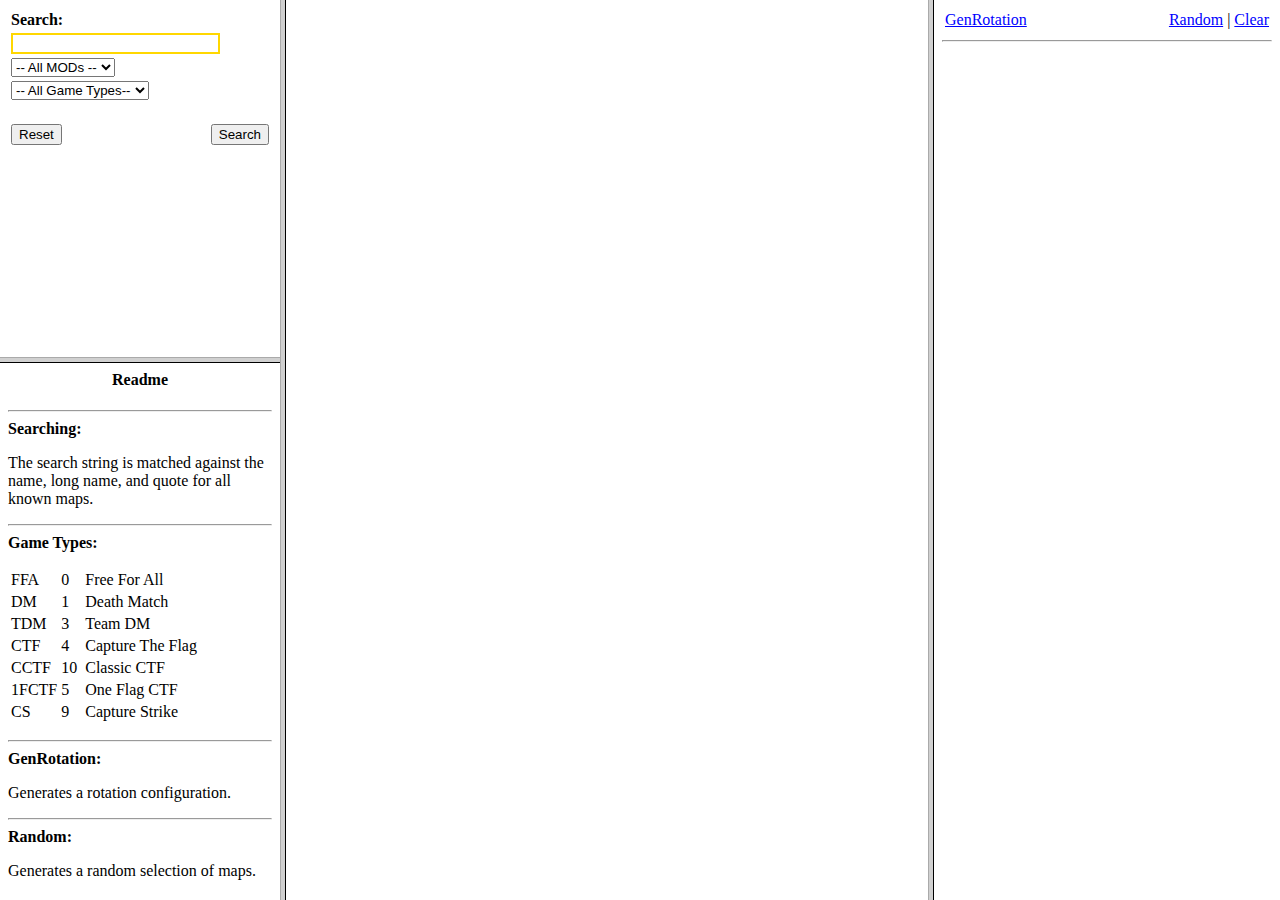
<file: map-picker.html>
<!DOCTYPE HTML PUBLIC "-//IETF//DTD HTML//EN">
<html>

<head>
  <title>Map Picker v.4 (gold)</title>
  <script src="map-picker.js"></script>
</head>

<frameset cols="22%,78%">
   <frameset rows="40%,60%">
     <frame name="ctrl" src="ctrl.html">
     <frame name="info" src="info.html">
   </frameset>
   <frameset cols="65%,35%">
     <frame name="main" src="main.html">
     <frame name="picks" src="picks.html">
   </frameset>
</frameset>

</html>
</file>
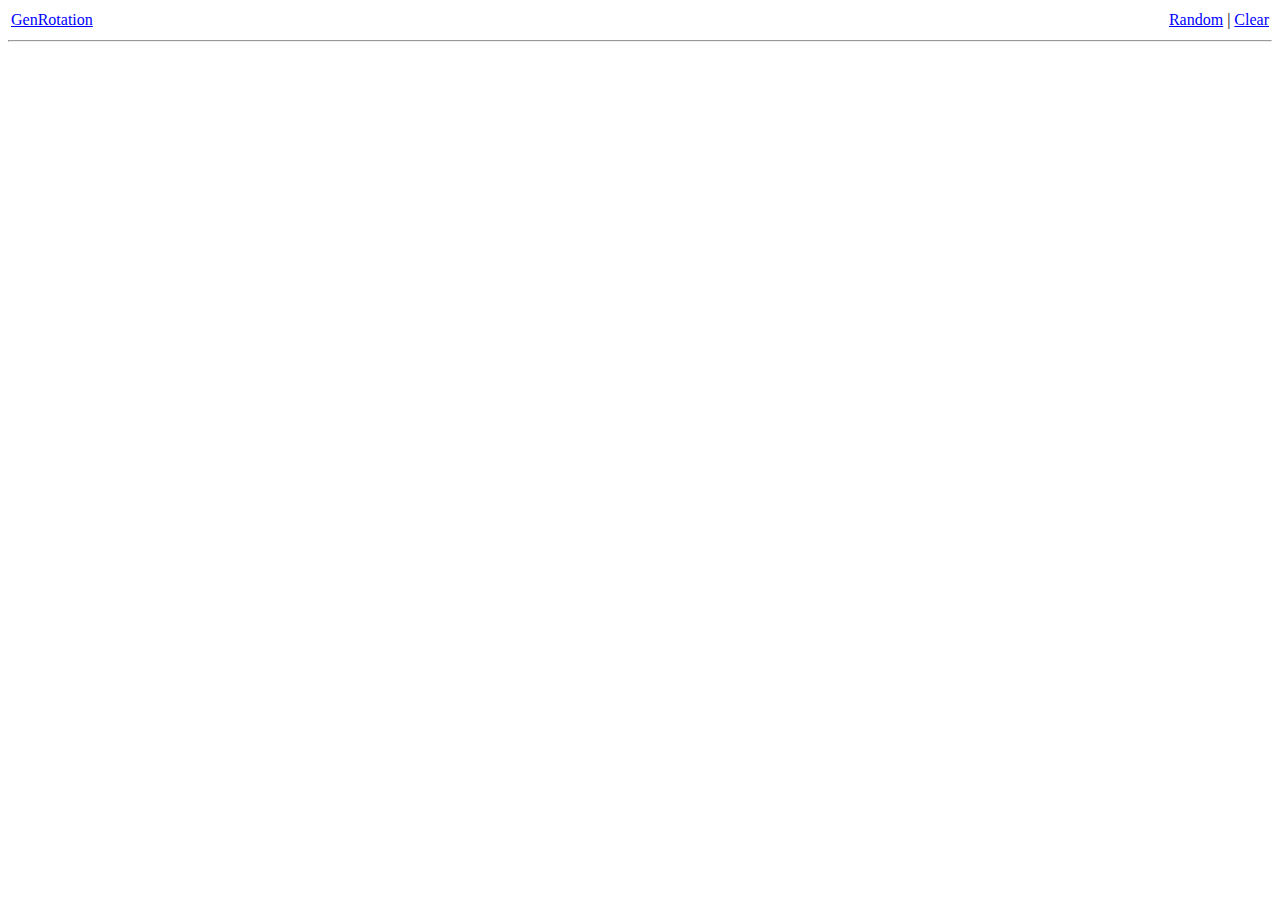
<file: picks.html>
<!DOCTYPE HTML PUBLIC "-//IETF//DTD HTML//EN">
<html>

<head>
<title></title>
  <link rel="stylesheet" type="text/css" href="map-picker.css" />
  <script src="map-picker.js"></script>
</head>

<body bgcolor="white">
  <table>
    <tr>
      <td nowrap><a href="javascript:top.ctrl.genRotation()">GenRotation</a></td>
      <td  width="100%"/>
      <td nowrap><a href="javascript:top.ctrl.genRandomPicks()">Random</a></td>
      <td>|</td>
      <td align="right"><a href="javascript:top.ctrl.clearPicks()">Clear</a></td>
   </tr>
  </table>
  <hr/>
   <a name="top"/>
  <span id="picks"/>
</body>

</html>
</file>
<file: map-picker.css>
a:link {color: blue}
a:visited {color: blue}
a:hover {color: blue}
a:active {color: gold}

.gild
{
border-style: solid;
border-color: gold
}

.odd {background-color: skyblue}
.even {background-color: white}
</file>
